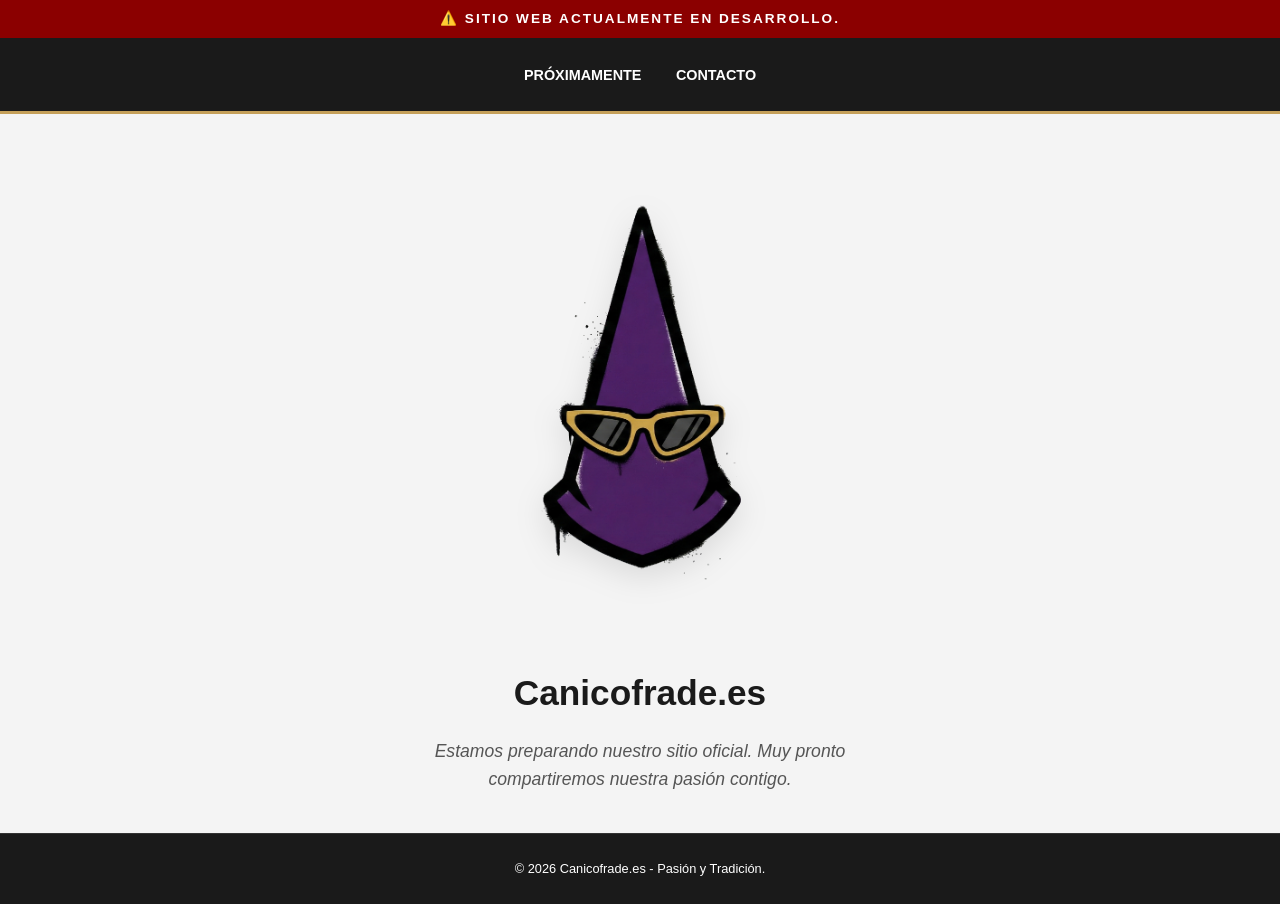
<file: index.html>
<!DOCTYPE html>
<html lang="es">
<head>
    <meta charset="UTF-8">
    <meta name="viewport" content="width=device-width, initial-scale=1.0">
    <title>Canicofrade.es | En Desarrollo</title>
    
    <link rel="icon" type="image/png" href="./img/recursos/logo-canicofrade.png">

    <style>
        :root {
            --dorado: #c5a059;
            --oscuro: #1a1a1a;
            --crema: #f4f4f4;
            --blanco: #ffffff;
            --alerta: #8b0000; /* Un granate sobrio para el aviso de desarrollo */
        }

        * {
            margin: 0;
            padding: 0;
            box-sizing: border-box;
        }

        body {
            font-family: 'Segoe UI', Roboto, Helvetica, Arial, sans-serif;
            background-color: var(--crema);
            color: var(--oscuro);
            line-height: 1.6;
            display: flex;
            flex-direction: column;
            min-height: 100vh;
        }

        /* Barra de estado de desarrollo */
        .dev-banner {
            background-color: var(--alerta);
            color: white;
            text-align: center;
            padding: 8px 0;
            font-size: 0.85rem;
            text-transform: uppercase;
            letter-spacing: 2px;
            font-weight: bold;
        }

        header {
            background-color: var(--oscuro);
            padding: 1.5rem 0;
            text-align: center;
            border-bottom: 3px solid var(--dorado);
        }

        nav a {
            color: var(--blanco);
            text-decoration: none;
            margin: 0 15px;
            text-transform: uppercase;
            font-weight: bold;
            font-size: 0.9rem;
        }

        .hero {
            flex: 1;
            display: flex;
            flex-direction: column;
            align-items: center;
            justify-content: center;
            text-align: center;
            padding: 40px 20px;
        }

        /* Contenedor del Logo 500x500 */
        .logo-container {
            width: 100%;
            max-width: 500px;
            margin-bottom: 30px;
        }

        .logo-container img {
            width: 100%;
            height: auto;
            /* Sombra elegante para resaltar el logo sobre el fondo claro */
            filter: drop-shadow(0 10px 15px rgba(0,0,0,0.1));
        }

        h1 {
            font-size: 2.2rem;
            margin-bottom: 15px;
            color: var(--oscuro);
        }

        .subtitle {
            font-size: 1.1rem;
            color: #555;
            max-width: 500px;
            font-style: italic;
        }

        footer {
            background-color: var(--oscuro);
            color: var(--blanco);
            text-align: center;
            padding: 25px 0;
            font-size: 0.8rem;
            border-top: 1px solid #333;
        }

        /* Animación sutil para el logo */
        @keyframes fadeIn {
            from { opacity: 0; transform: translateY(20px); }
            to { opacity: 1; transform: translateY(0); }
        }

        .hero {
            animation: fadeIn 1.2s ease-out;
        }

        @media (max-width: 600px) {
            .logo-container { max-width: 280px; }
            h1 { font-size: 1.6rem; }
        }
    </style>
</head>
<body>

    <div class="dev-banner">
        ⚠️ Sitio web actualmente en desarrollo.
    </div>

    <header>
        <nav>
            <a>Próximamente</a>
            <a href="https://www.instagram.com/canicofrade">Contacto</a>
        </nav>
    </header>

    <main class="hero">
        <div class="logo-container">
            <img src="./img/recursos/logo-canicofrade.png" alt="Logo Canicofrade.es">
        </div>

        <h1>Canicofrade.es</h1>
        <p class="subtitle">Estamos preparando nuestro sitio oficial. Muy pronto compartiremos nuestra pasión contigo.</p>
    </main>

    <footer>
        <p>&copy; 2026 Canicofrade.es - Pasión y Tradición.</p>
    </footer>

</body>
</html>
</file>
